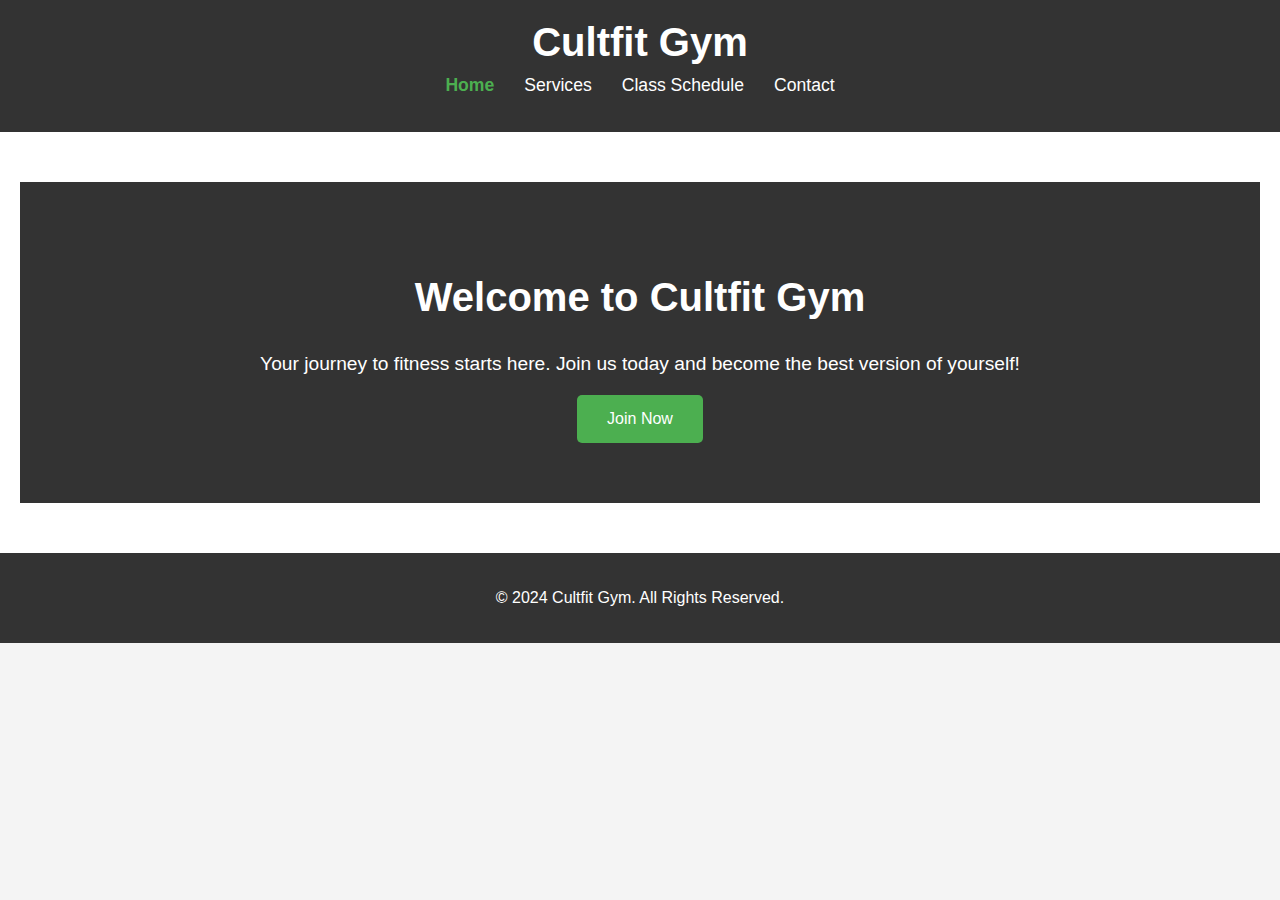
<file: CULTFIT GYM WEBSITE/index.html>
<!DOCTYPE html>
<html lang="en">
<head>
    <meta charset="UTF-8">
    <meta name="viewport" content="width=device-width, initial-scale=1.0">
    <meta http-equiv="X-UA-Compatible" content="ie=edge">
    <title>Cultfit Gym</title>
    <link rel="stylesheet" href="styles.css">
</head>
<body>
    <header>
        <div class="container">
            <h1>Cultfit Gym</h1>
            <nav>
                <ul>
                    <li><a href="index.html" class="nav-link active">Home</a></li>
                    <li><a href="services.html" class="nav-link">Services</a></li>
                    <li><a href="schedule.html" class="nav-link">Class Schedule</a></li>
                    <li><a href="contact.html" class="nav-link">Contact</a></li>
                </ul>
            </nav>
        </div>
    </header>
    <main>
        <section id="home">
            <div class="home-container">
                <h2>Welcome to Cultfit Gym</h2>
                <p>Your journey to fitness starts here. Join us today and become the best version of yourself!</p>
                <button onclick="alert('Coming soon!')">Join Now</button>
            </div>
        </section>
    </main>
    <footer>
        <p>&copy; 2024 Cultfit Gym. All Rights Reserved.</p>
    </footer>
    <script src="script.js"></script>
</body>
</html>
</file>
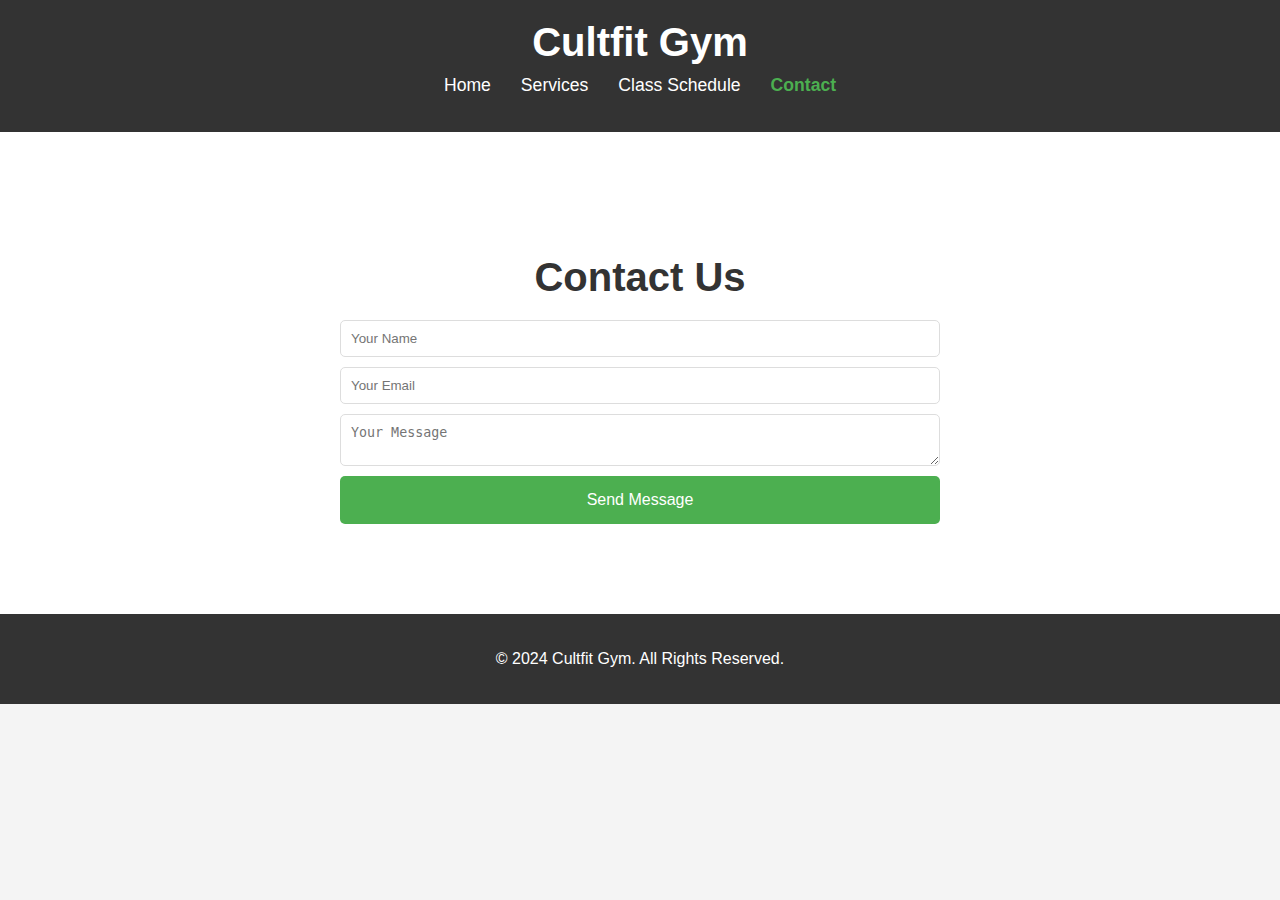
<file: CULTFIT GYM WEBSITE/contact.html>
<!DOCTYPE html>
<html lang="en">
<head>
    <meta charset="UTF-8">
    <meta name="viewport" content="width=device-width, initial-scale=1.0">
    <meta http-equiv="X-UA-Compatible" content="ie=edge">
    <title>Contact |Cultfit Gym</title>
    <link rel="stylesheet" href="styles.css">
</head>
<body>

    <!-- Header Section -->
    <header>
        <div class="container">
            <h1>Cultfit Gym</h1>
            <nav>
                <ul>
                    <li><a href="index.html" class="nav-link">Home</a></li>
                    <li><a href="services.html" class="nav-link">Services</a></li>
                    <li><a href="schedule.html" class="nav-link">Class Schedule</a></li>
                    <li><a href="contact.html" class="nav-link active">Contact</a></li>
                </ul>
            </nav>
        </div>
    </header>

    <!-- Contact Section -->
    <main>
        <section id="contact">
            <h2>Contact Us</h2>
            <form id="contact-form">
                <input type="text" id="name" placeholder="Your Name" required>
                <input type="email" id="email" placeholder="Your Email" required>
                <textarea id="message" placeholder="Your Message" required></textarea>
                <button type="submit">Send Message</button>
            </form>
        </section>
    </main>

    <!-- Footer Section -->
    <footer>
        <p>&copy; 2024 Cultfit Gym. All Rights Reserved.</p>
    </footer>

    <!-- JavaScript -->
    <script src="script.js"></script>
</body>
</html>
</file>
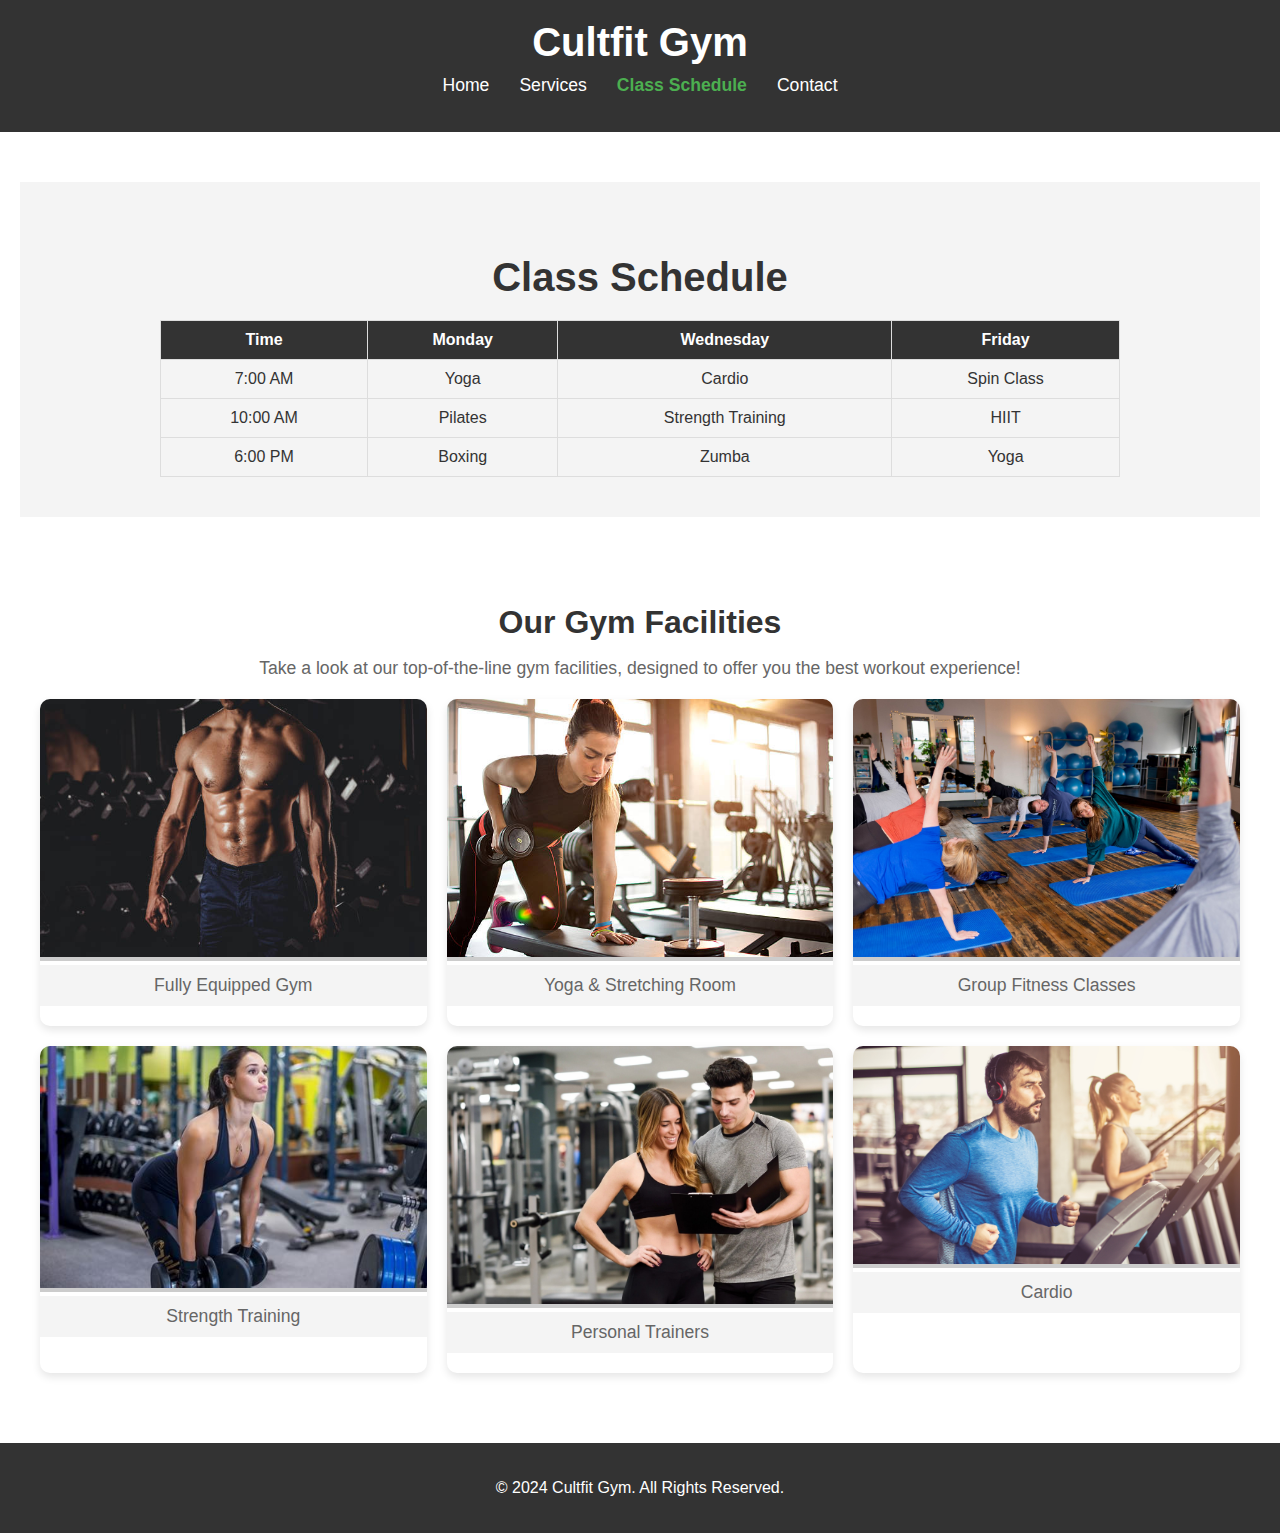
<file: CULTFIT GYM WEBSITE/schedule.html>
<!DOCTYPE html>
<html lang="en">
<head>
    <meta charset="UTF-8">
    <meta name="viewport" content="width=device-width, initial-scale=1.0">
    <meta http-equiv="X-UA-Compatible" content="ie=edge">
    <title>Class Schedule | Cultfit Gym</title>
    <link rel="stylesheet" href="styles.css">
</head>
<body>

    <!-- Header Section -->
    <header>
        <div class="container">
            <h1>Cultfit Gym</h1>
            <nav>
                <ul>
                    <li><a href="index.html" class="nav-link">Home</a></li>
                    <li><a href="services.html" class="nav-link">Services</a></li>
                    <li><a href="schedule.html" class="nav-link active">Class Schedule</a></li>
                    <li><a href="contact.html" class="nav-link">Contact</a></li>
                </ul>
            </nav>
        </div>
    </header>

    <!-- Schedule Section -->
    <main>
        <section id="schedule">
            <h2>Class Schedule</h2>
            <table>
                <tr>
                    <th>Time</th>
                    <th>Monday</th>
                    <th>Wednesday</th>
                    <th>Friday</th>
                </tr>
                <tr>
                    <td>7:00 AM</td>
                    <td>Yoga</td>
                    <td>Cardio</td>
                    <td>Spin Class</td>
                </tr>
                <tr>
                    <td>10:00 AM</td>
                    <td>Pilates</td>
                    <td>Strength Training</td>
                    <td>HIIT</td>
                </tr>
                <tr>
                    <td>6:00 PM</td>
                    <td>Boxing</td>
                    <td>Zumba</td>
                    <td>Yoga</td>
                </tr>
            </table>
        </section>

        <!-- Image Section -->
        <section id="gym-images">
            <h2>Our Gym Facilities</h2>
            <p>Take a look at our top-of-the-line gym facilities, designed to offer you the best workout experience!</p>

            <!-- Image Grid -->
            <div class="image-grid">
                <div class="image-item">
                    <img src="IMAGE1.jpg" alt="Gym Equipment" class="gym-image">
                    <p>Fully Equipped Gym</p>
                </div>
                <div class="image-item">
                    <img src="IMAGE2.jpg" alt="Yoga Room" class="gym-image">
                    <p>Yoga & Stretching Room</p>
                </div>
                <div class="image-item">
                    <img src="IMAGE3.jpg" alt="Group Workout" class="gym-image">
                    <p>Group Fitness Classes</p>
                </div>
                <div class="image-item">
                    <img src="IMAGE4.jpg" alt="Group Workout" class="gym-image">
                    <p>Strength Training</p>
                </div>
                <div class="image-item">
                    <img src="IMAGE5.jpg" alt="Group Workout" class="gym-image">
                    <p>Personal Trainers</p>
                </div>
                <div class="image-item">
                    <img src="IMAGE6.jpg" alt="Group Workout" class="gym-image">
                    <p>Cardio</p>
                </div>
            </div>
        </section>
    </main>

    <!-- Footer Section -->
    <footer>
        <p>&copy; 2024 Cultfit Gym. All Rights Reserved.</p>
    </footer>

    <!-- JavaScript -->
    <script src="script.js"></script>
</body>
</html>
</file>
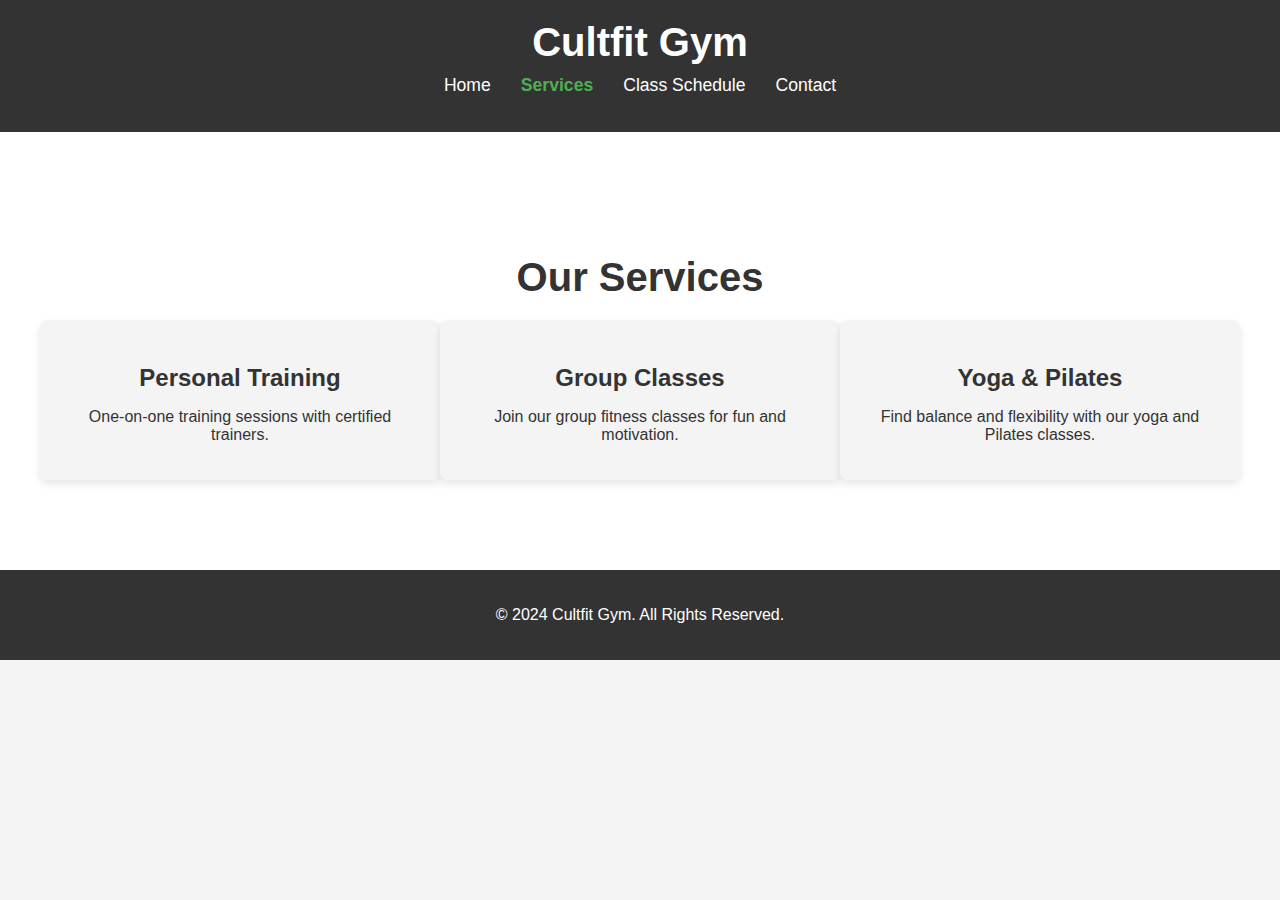
<file: CULTFIT GYM WEBSITE/services.html>
<!DOCTYPE html>
<html lang="en">
<head>
    <meta charset="UTF-8">
    <meta name="viewport" content="width=device-width, initial-scale=1.0">
    <meta http-equiv="X-UA-Compatible" content="ie=edge">
    <title>Services | Cultfit Gym</title>
    <link rel="stylesheet" href="styles.css">
</head>
<body>

    <!-- Header Section -->
    <header>
        <div class="container">
            <h1>Cultfit Gym</h1>
            <nav>
                <ul>
                    <li><a href="index.html" class="nav-link">Home</a></li>
                    <li><a href="services.html" class="nav-link active">Services</a></li>
                    <li><a href="schedule.html" class="nav-link">Class Schedule</a></li>
                    <li><a href="contact.html" class="nav-link">Contact</a></li>
                </ul>
            </nav>
        </div>
    </header>

    <!-- Services Section -->
    <main>
        <section id="services">
            <h2>Our Services</h2>
            <div class="services-container">
                <div class="service-box">
                    <h3>Personal Training</h3>
                    <p>One-on-one training sessions with certified trainers.</p>
                </div>
                <div class="service-box">
                    <h3>Group Classes</h3>
                    <p>Join our group fitness classes for fun and motivation.</p>
                </div>
                <div class="service-box">
                    <h3>Yoga & Pilates</h3>
                    <p>Find balance and flexibility with our yoga and Pilates classes.</p>
                </div>
            </div>
        </section>
    </main>
    <footer>
        <p>&copy; 2024 Cultfit Gym. All Rights Reserved.</p>
    </footer>
    <script src="script.js"></script>
</body>
</html>
</file>
<file: CULTFIT GYM WEBSITE/styles.css>
/* General Styles */
body {
    font-family: Arial, sans-serif;
    margin: 0;
    padding: 0;
    background-color: #f4f4f4;
    color: #333;
}
/* Image Grid Styles */
#gym-images {
    text-align: center;
    margin-top: 40px;
    padding: 20px;
}

#gym-images h2 {
    font-size: 2rem;
    color: #333;
    margin-bottom: 10px;

}

#gym-images p {
    font-size: 1.1rem;
    color: #666;
    margin-bottom: 20px;
    max-width: 800px;
    margin-left: auto;
    margin-right: auto;
    
}

/* Grid Layout */
.image-grid {
    display: grid;
    grid-template-columns: repeat(3, 1fr);
    gap: 20px;
    margin-top: 20px;
}

.image-item {
    border-radius: 10px;
    overflow: hidden;
    box-shadow: 0 4px 8px rgba(0, 0, 0, 0.1);
    text-align: center;
}

.gym-image {
    width: 100%;
    height: auto;
    border-bottom: 4px solid #ccc;
}

.image-item p {
    font-size: 1.1rem;
    color: #333;
    padding: 10px;
    background-color: #f4f4f4;
    margin: 0;
}

/* Responsive Layout */
@media (max-width: 768px) {
    .image-grid {
        grid-template-columns: 1fr 1fr;
    }
}

@media (max-width: 480px) {
    .image-grid {
        grid-template-columns: 1fr;
    }
}


/* Header Styles */
header {
    background-color: #333;
    color: white;
    padding: 20px 0;
    text-align: center;
}

header h1 {
    margin: 0;
    font-size: 2.5rem;
}

nav ul {
    display: flex;
    justify-content: center;
    list-style: none;
    padding: 0;
    margin-top: 10px;
}

nav ul li {
    margin: 0 15px;
}

nav ul li a {
    color: white;
    text-decoration: none;
    font-size: 1.1rem;
}

nav ul li a:hover,
nav ul li a.active {
    color: #4CAF50;
    font-weight: bold;
}

/* Main Content Styles */
main {
    padding: 50px 20px;
    background-color: white;
}

/* Home Section */
#home {
    text-align: center;
    background-color: #333;
    color: white;
    padding: 60px 20px;
}

#home h2 {
    font-size: 2.5rem;
}

#home p {
    font-size: 1.2rem;
    margin-bottom: 20px;
}

#home button {
    background-color: #4CAF50;
    color: white;
    padding: 15px 30px;
    border: none;
    cursor: pointer;
    font-size: 1rem;
    border-radius: 5px;
}

#home button:hover {
    background-color: #45a049;
}

/* Services Section */
#services {
    padding: 40px 20px;
    text-align: center;
}

#services h2 {
    font-size: 2.5rem;
    margin-bottom: 20px;
}

.services-container {
    display: flex;
    justify-content: space-around;
}

.service-box {
    background-color: #f4f4f4;
    padding: 20px;
    width: 30%;
    border-radius: 8px;
    box-shadow: 0 4px 8px rgba(0, 0, 0, 0.1);
    text-align: center;
}

.service-box h3 {
    font-size: 1.5rem;
    margin-bottom: 10px;
}

.service-box p {
    font-size: 1rem;
}

/* Schedule Section */
#schedule {
    padding: 40px 20px;
    background-color: #f4f4f4;
    text-align: center;
}

#schedule h2 {
    font-size: 2.5rem;
    margin-bottom: 20px;
}

table {
    width: 80%;
    margin: 0 auto;
    border-collapse: collapse;
}

table, th, td {
    border: 1px solid #ddd;
}

th, td {
    padding: 10px;
    text-align: center;
}

th {
    background-color: #333;
    color: white;
}

/* Contact Section */
#contact {
    padding: 40px 20px;
    background-color: white;
    text-align: center;
}

#contact h2 {
    font-size: 2.5rem;
    margin-bottom: 20px;
}

#contact-form {
    display: flex;
    flex-direction: column;
    width: 50%;
    margin: 0 auto;
}

#contact-form input,
#contact-form textarea {
    padding: 10px;
    margin-bottom: 10px;
    border: 1px solid #ddd;
    border-radius: 5px;
}

#contact-form button {
    background-color: #4CAF50;
    color: white;
    padding: 15px;
    border: none;
    font-size: 1rem;
    border-radius: 5px;
    cursor: pointer;
}

#contact-form button:hover {
    background-color: #45a049;
}

/* Footer Styles */
footer {
    background-color: #333;
    color: white;
    padding: 20px;
    text-align: center;
}
</file>
